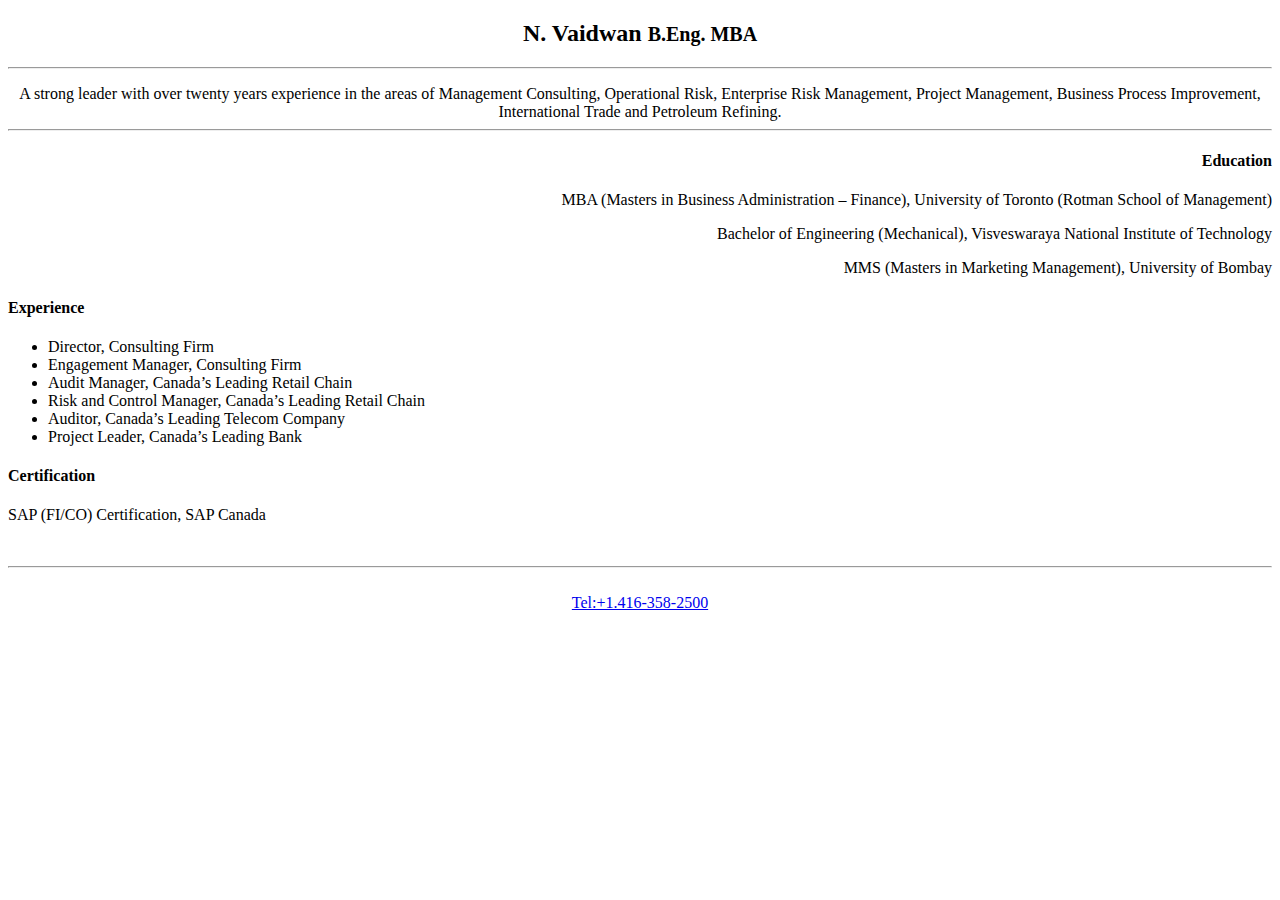
<file: profile.html>
<!DOCTYPE html>
<html>
<head>
	 <!doctype html>
<html lang="en">
  <head>
    <!-- Required meta tags -->
    <meta charset="utf-8">
    <meta name="viewport" content="width=device-width, initial-scale=1">

    <!-- Bootstrap CSS -->
    <link href="https://cdn.jsdelivr.net/npm/bootstrap@5.0.0-beta2/dist/css/bootstrap.min.css" rel="stylesheet" integrity="sha384-BmbxuPwQa2lc/FVzBcNJ7UAyJxM6wuqIj61tLrc4wSX0szH/Ev+nYRRuWlolflfl" crossorigin="anonymous">

	<title>Navreet Vaidwan - Engineer MBA</title>

</head>
<body>
<p></p>
<div class="row">
  <div class="col-md-3">
   
  </div>

  <div class="col-md-6">
   <div class="container" align="center">
      <h2>N. Vaidwan
        <small class="text-muted">B.Eng. MBA</small>
      </h2>
      <hr>
      <p class="lead">
      <div class="font-weight-light">A strong leader with over twenty years experience in the areas of Management Consulting, Operational Risk, Enterprise Risk Management, Project Management, Business Process Improvement, International Trade and Petroleum Refining.</div>
      <hr>

    </p>
    </div>
  </div>

  
  <div class="col-md-3">
   
  </div>
  

</div>



<div class="row">

  <div class="col-md-3">
   
  </div>

  <div class="col-md-3">
    
      
    <div class="container" align="right">
      <div class="font-weight-light">
        <h4>Education</h4>
      <p>MBA (Masters in Business Administration – Finance), University of Toronto (Rotman School of Management)</p>
      <p>Bachelor of Engineering (Mechanical), Visveswaraya National Institute of Technology</p>
      <p>MMS (Masters in Marketing Management), University of Bombay</p>
      </div>
      
      
      
      
    </div>  
    

  </div>
  <div class="col-md-4">
    
    



    
    <h4>Experience</h4>
     
      <div class="font-weight-light">
        
        <ul class="list-unstyled">
        <li>Director, Consulting Firm</li>
        <li>Engagement Manager, Consulting Firm</li>
        <li>Audit Manager, Canada’s Leading Retail Chain</li>
        <li>Risk and Control Manager, Canada’s Leading Retail Chain</li>
        <li>Auditor, Canada’s Leading Telecom Company</li>
        <li>Project Leader, Canada’s Leading Bank</li>

      </ul>
      </div>
      
      
      <h4>Certification</h4>
        <p class="font-weight-light">SAP (FI/CO) Certification, SAP Canada</p>

      
  
         



  </div>
 <div class="col-md-2">
   
  </div>
   
 </div>

<br>
<hr class="style4">
<br>
<div class="container" align="center">
  
  <a href="#" class="btn btn-primary btn-primary">Tel:+1.416-358-2500</a>


</div>

	
<!-- A strong leader with over twenty years experience in the areas of Management Consulting, Operational Risk, Enterprise Risk Management, Project Management, Business Process Improvement, International Trade and Petroleum Refining. -->

<!-- Director, Consulting Firm
Engagement Manager, Consulting Firm
Audit Manager, Canada’s Leading Retail Chain
Risk and Control Manager, Canada’s Leading Retail Chain
Auditor, Canada’s Leading Telecom Company
Project Leader, Canada’s Leading Bank
 -->
<!-- MBA (Masters in Business Administration – Finance), University of Toronto (Rotman School of Management)
Bachelor of Engineering (Mechanical), University of Nagpur
MMS (Masters in Marketing Management), University of Bombay
SAP (FI/CO) Certification, SAP Canada -->

<!-- Linkedin -->
<script src="https://cdn.jsdelivr.net/npm/bootstrap@5.0.0-beta2/dist/js/bootstrap.bundle.min.js" integrity="sha384-b5kHyXgcpbZJO/tY9Ul7kGkf1S0CWuKcCD38l8YkeH8z8QjE0GmW1gYU5S9FOnJ0" crossorigin="anonymous"></script>
</body>
</html>
</file>
